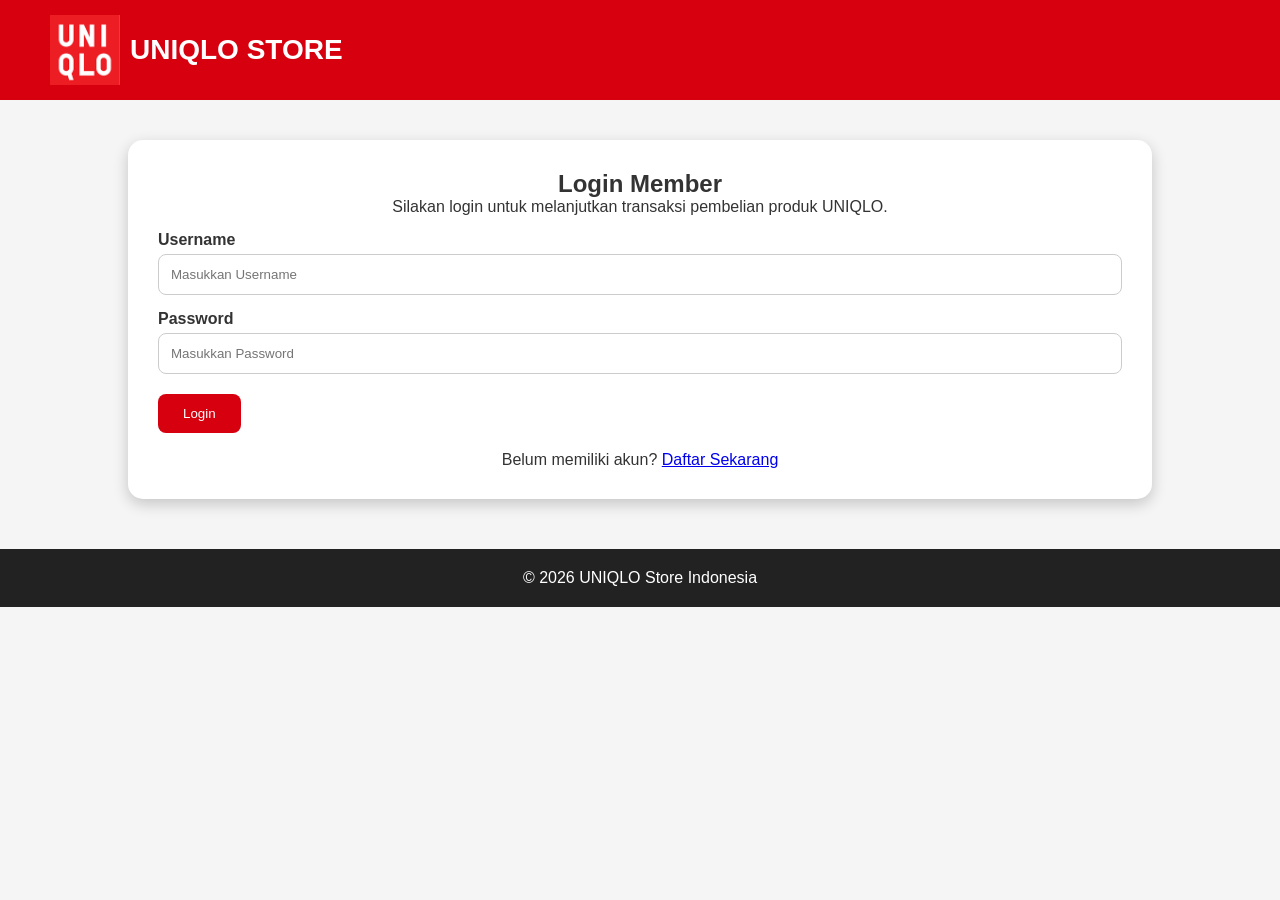
<file: login.html>
<!DOCTYPE html>
<html lang="id">
<head>
<meta charset="UTF-8">
<meta name="viewport" content="width=device-width, initial-scale=1.0">
<title>Login - UNIQLO Store</title>
<link rel="stylesheet" href="style.css">
</head>

<body>

<header>

<div class="logo">
<img src="image.png" alt="Logo UNIQLO" width="70">
<h1>UNIQLO STORE</h1>
</div>

</header>

<div class="container">

<h2 style="text-align:center;">Login Member</h2>

<p style="text-align:center;">
Silakan login untuk melanjutkan transaksi pembelian produk UNIQLO.
</p>

<form id="formLogin">

<label>Username</label>
<input type="text" id="username" placeholder="Masukkan Username">

<label>Password</label>
<input type="password" id="password" placeholder="Masukkan Password">

<button type="submit">Login</button>

</form>

<br>

<p style="text-align:center;">
Belum memiliki akun?
<a href="#">Daftar Sekarang</a>
</p>

</div>

<footer>
<p>&copy; 2026 UNIQLO Store Indonesia</p>
</footer>

<script>

document.getElementById("formLogin").addEventListener("submit", function(e){

let username = document.getElementById("username").value;
let password = document.getElementById("password").value;

if(username=="" || password==""){

alert("Username dan Password wajib diisi!");
e.preventDefault();

}else{

alert("Login berhasil. Selamat datang di UNIQLO Store!");

}

});

</script>

</body>
</html>
</file>
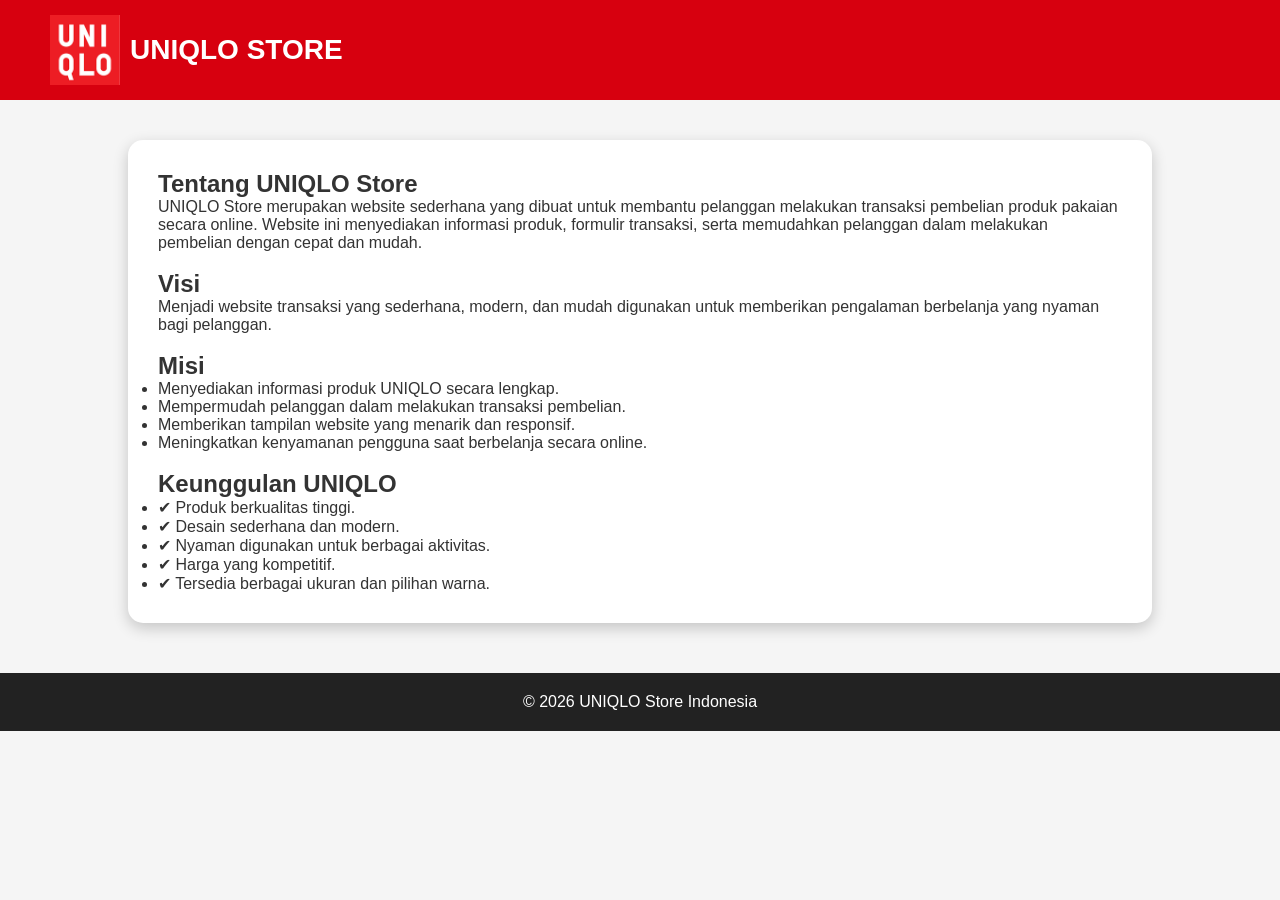
<file: profil.html.html>
<!DOCTYPE html>
<html lang="id">
<head>
<meta charset="UTF-8">
<meta name="viewport" content="width=device-width, initial-scale=1.0">
<title>Profil - UNIQLO Store</title>
<link rel="stylesheet" href="style.css">
</head>

<body>

<header>

<div class="logo">
<img src="image.png" alt="Logo UNIQLO" width="70">
<h1>UNIQLO STORE</h1>
</div>

</header>

<div class="container">

<h2>Tentang UNIQLO Store</h2>

<p>
UNIQLO Store merupakan website sederhana yang dibuat untuk membantu
pelanggan melakukan transaksi pembelian produk pakaian secara online.
Website ini menyediakan informasi produk, formulir transaksi,
serta memudahkan pelanggan dalam melakukan pembelian dengan cepat
dan mudah.
</p>

<br>

<h2>Visi</h2>

<p>
Menjadi website transaksi yang sederhana, modern, dan mudah digunakan
untuk memberikan pengalaman berbelanja yang nyaman bagi pelanggan.
</p>

<br>

<h2>Misi</h2>

<ul>
<li>Menyediakan informasi produk UNIQLO secara lengkap.</li>
<li>Mempermudah pelanggan dalam melakukan transaksi pembelian.</li>
<li>Memberikan tampilan website yang menarik dan responsif.</li>
<li>Meningkatkan kenyamanan pengguna saat berbelanja secara online.</li>
</ul>

<br>

<h2>Keunggulan UNIQLO</h2>

<ul>
<li>✔ Produk berkualitas tinggi.</li>
<li>✔ Desain sederhana dan modern.</li>
<li>✔ Nyaman digunakan untuk berbagai aktivitas.</li>
<li>✔ Harga yang kompetitif.</li>
<li>✔ Tersedia berbagai ukuran dan pilihan warna.</li>
</ul>

</div>

<footer>
<p>&copy; 2026 UNIQLO Store Indonesia</p>
</footer>

</body>
</html>
</file>
<file: style.css>
*{
    margin:0;
    padding:0;
    box-sizing:border-box;
    font-family:Arial, Helvetica, sans-serif;
}

body{
    background:#f5f5f5;
    color:#333;
}

/* Header */
header{
    background:#d7000f;
    color:white;
    display:flex;
    justify-content:space-between;
    align-items:center;
    padding:15px 50px;
    flex-wrap:wrap;
}

.logo{
    display:flex;
    align-items:center;
    gap:10px;
}

.logo h1{
    font-size:28px;
}

nav ul{
    list-style:none;
    display:flex;
}

nav ul li{
    margin-left:20px;
}

nav ul li a{
    color:white;
    text-decoration:none;
    font-weight:bold;
    transition:0.3s;
}

nav ul li a:hover{
    color:#ffe082;
}

/* Banner */
.banner{
    text-align:center;
    padding:80px 20px;
    background:url("https://images.unsplash.com/photo-1523381210434-271e8be1f52b?auto=format&fit=crop&w=1600&q=80");
    background-size:cover;
    background-position:center;
    color:white;
}

.banner h2{
    font-size:45px;
    margin-bottom:20px;
}

.banner p{
    font-size:18px;
    margin-bottom:25px;
}

.banner button{
    padding:15px 30px;
    border:none;
    background:#d7000f;
    color:white;
    font-size:18px;
    border-radius:8px;
    cursor:pointer;
}

.banner button:hover{
    background:#a8000c;
}

/* Produk */
.produk{
    padding:50px;
    text-align:center;
}

.card{
    display:flex;
    justify-content:center;
    gap:30px;
    flex-wrap:wrap;
    margin-top:30px;
}

.item{
    background:white;
    width:250px;
    padding:20px;
    border-radius:15px;
    box-shadow:0 5px 15px rgba(0,0,0,.2);
    transition:.3s;
}

.item:hover{
    transform:translateY(-10px);
}

.item img{
    width:100%;
    border-radius:10px;
}

.item h3{
    margin:15px 0;
}

.item p{
    color:#d7000f;
    font-weight:bold;
    font-size:20px;
}

/* Cara Belanja */
.cara{
    width:80%;
    margin:auto;
    padding:40px;
}

.cara h2{
    text-align:center;
    margin-bottom:20px;
}

.cara ol{
    margin-left:25px;
    line-height:35px;
}

/* Container */
.container{
    width:80%;
    margin:40px auto;
    background:white;
    padding:30px;
    border-radius:15px;
    box-shadow:0 5px 15px rgba(0,0,0,.2);
}

/* Form */
form label{
    display:block;
    margin-top:15px;
    font-weight:bold;
}

form input,
form select{
    width:100%;
    padding:12px;
    margin-top:5px;
    border:1px solid #ccc;
    border-radius:8px;
}

form button{
    margin-top:20px;
    padding:12px 25px;
    border:none;
    background:#d7000f;
    color:white;
    border-radius:8px;
    cursor:pointer;
}

form button:hover{
    background:#a8000c;
}

/* Tabel */
table{
    width:100%;
    border-collapse:collapse;
    margin-top:30px;
}

table,th,td{
    border:1px solid #ddd;
}

th{
    background:#d7000f;
    color:white;
}

th,td{
    padding:12px;
    text-align:center;
}

/* Footer */
footer{
    background:#222;
    color:white;
    text-align:center;
    padding:20px;
    margin-top:50px;
}

/* Responsive */
@media(max-width:768px){

header{
    flex-direction:column;
}

nav ul{
    flex-direction:column;
    text-align:center;
    margin-top:15px;
}

nav ul li{
    margin:10px 0;
}

.banner h2{
    font-size:30px;
}

.card{
    flex-direction:column;
    align-items:center;
}

.container{
    width:95%;
}

}
</file>
